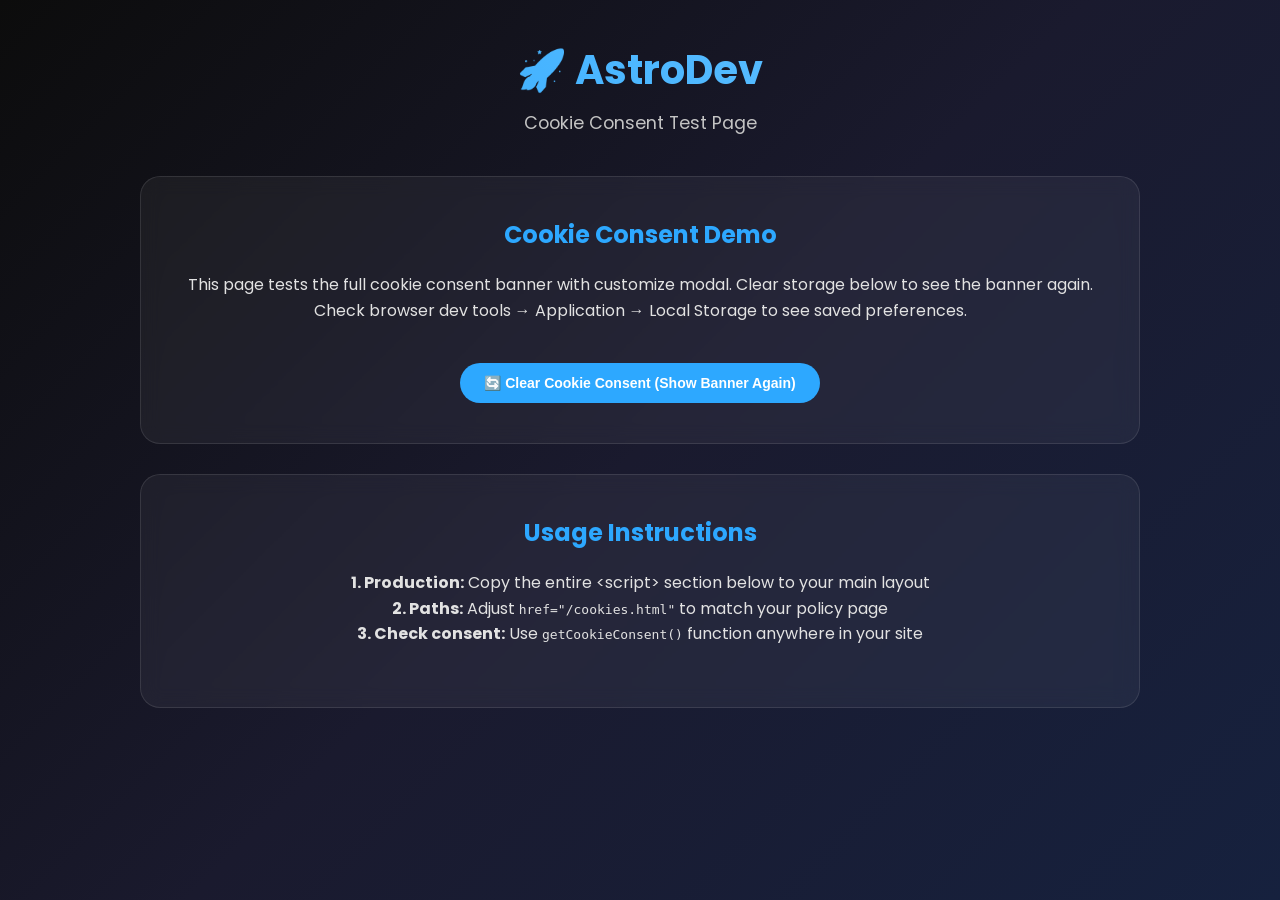
<file: cookies.html>
<!DOCTYPE html>
<html lang="en">
<head>
  <meta charset="UTF-8">
  <meta name="viewport" content="width=device-width, initial-scale=1.0">
  <title>AstroDev Cookie Consent Test</title>
  <link href="https://fonts.googleapis.com/css2?family=Poppins:wght@400;500;600&display=swap" rel="stylesheet">
  <style>
    * { margin: 0; padding: 0; box-sizing: border-box; }
    body {
      font-family: 'Poppins', sans-serif;
      background: linear-gradient(135deg, #0c0c0c 0%, #1a1a2e 50%, #16213e 100%);
      min-height: 100vh;
      padding: 40px 20px;
      color: #fff;
    }
    .container {
      max-width: 1000px;
      margin: 0 auto;
      text-align: center;
    }
    h1 {
      font-size: 2.5rem;
      background: linear-gradient(45deg, #2da8ff, #6dc6ff);
      -webkit-background-clip: text;
      -webkit-text-fill-color: transparent;
      margin-bottom: 10px;
    }
    .subtitle {
      font-size: 1.1rem;
      color: #c4c4c4;
      margin-bottom: 40px;
    }
    .demo-content {
      background: rgba(255,255,255,0.05);
      backdrop-filter: blur(10px);
      border-radius: 20px;
      padding: 40px;
      border: 1px solid rgba(255,255,255,0.1);
      margin-bottom: 30px;
    }
    .demo-content h2 {
      color: #2da8ff;
      margin-bottom: 20px;
      font-size: 1.5rem;
    }
    .demo-content p {
      line-height: 1.6;
      color: #e2e2e2;
      margin-bottom: 20px;
    }
    .status {
      background: rgba(45, 168, 255, 0.2);
      border: 1px solid #2da8ff;
      border-radius: 10px;
      padding: 15px;
      margin-top: 20px;
      font-family: monospace;
      text-align: left;
      font-size: 14px;
    }
    .clear-storage {
      background: #2da8ff;
      color: white;
      border: none;
      padding: 12px 24px;
      border-radius: 25px;
      font-weight: 600;
      cursor: pointer;
      font-size: 14px;
      transition: all 0.3s ease;
      margin-top: 20px;
    }
    .clear-storage:hover {
      background: #6dc6ff;
      transform: translateY(-2px);
    }
    @media (max-width: 768px) {
      body { padding: 20px 15px; }
      h1 { font-size: 2rem; }
      .demo-content { padding: 25px 20px; }
    }
  </style>
</head>
<body>
  <div class="container">
    <h1>🚀 AstroDev</h1>
    <p class="subtitle">Cookie Consent Test Page</p>
    
    <div class="demo-content">
      <h2>Cookie Consent Demo</h2>
      <p>
        This page tests the full cookie consent banner with customize modal. Clear storage below to 
        see the banner again. Check browser dev tools → Application → Local Storage to see saved preferences.
      </p>
      <div id="consentStatus" class="status" style="display: none;">
        <strong>Current consent status:</strong><br>
        <span id="statusContent"></span>
      </div>
      <button class="clear-storage" onclick="clearConsent()">
        🔄 Clear Cookie Consent (Show Banner Again)
      </button>
    </div>

    <div class="demo-content">
      <h2>Usage Instructions</h2>
      <p>
        <strong>1. Production:</strong> Copy the entire &lt;script&gt; section below to your main layout<br>
        <strong>2. Paths:</strong> Adjust <code>href="/cookies.html"</code> to match your policy page<br>
        <strong>3. Check consent:</strong> Use <code>getCookieConsent()</code> function anywhere in your site
      </p>
    </div>
  </div>

  <!-- COOKIE CONSENT SCRIPT (paste this in your production pages) -->
  <script src="cookie-consent.js"></script>
  
  <!-- HELPER FUNCTIONS FOR TESTING -->
  <script>
    function getCookieConsent() {
      try {
        return JSON.parse(localStorage.getItem('astrodev_cookie_consent') || '{}');
      } catch {
        return {};
      }
    }

    function clearConsent() {
      localStorage.removeItem('astrodev_cookie_consent');
      location.reload();
    }

    // Show current status
    window.addEventListener('load', () => {
      const consent = getCookieConsent();
      const statusEl = document.getElementById('consentStatus');
      const statusContent = document.getElementById('statusContent');
      
      if (Object.keys(consent).length > 0) {
        statusContent.innerHTML = `
          Decision: ${consent.decision || 'unknown'}<br>
          Essential: ${consent.essential}<br>
          Analytics: ${consent.analytics}<br>
          Marketing: ${consent.marketing}<br>
          Saved: ${new Date(consent.timestamp).toLocaleString()}
        `;
        statusEl.style.display = 'block';
      }
    });
  </script>
</body>
</html>
</file>
